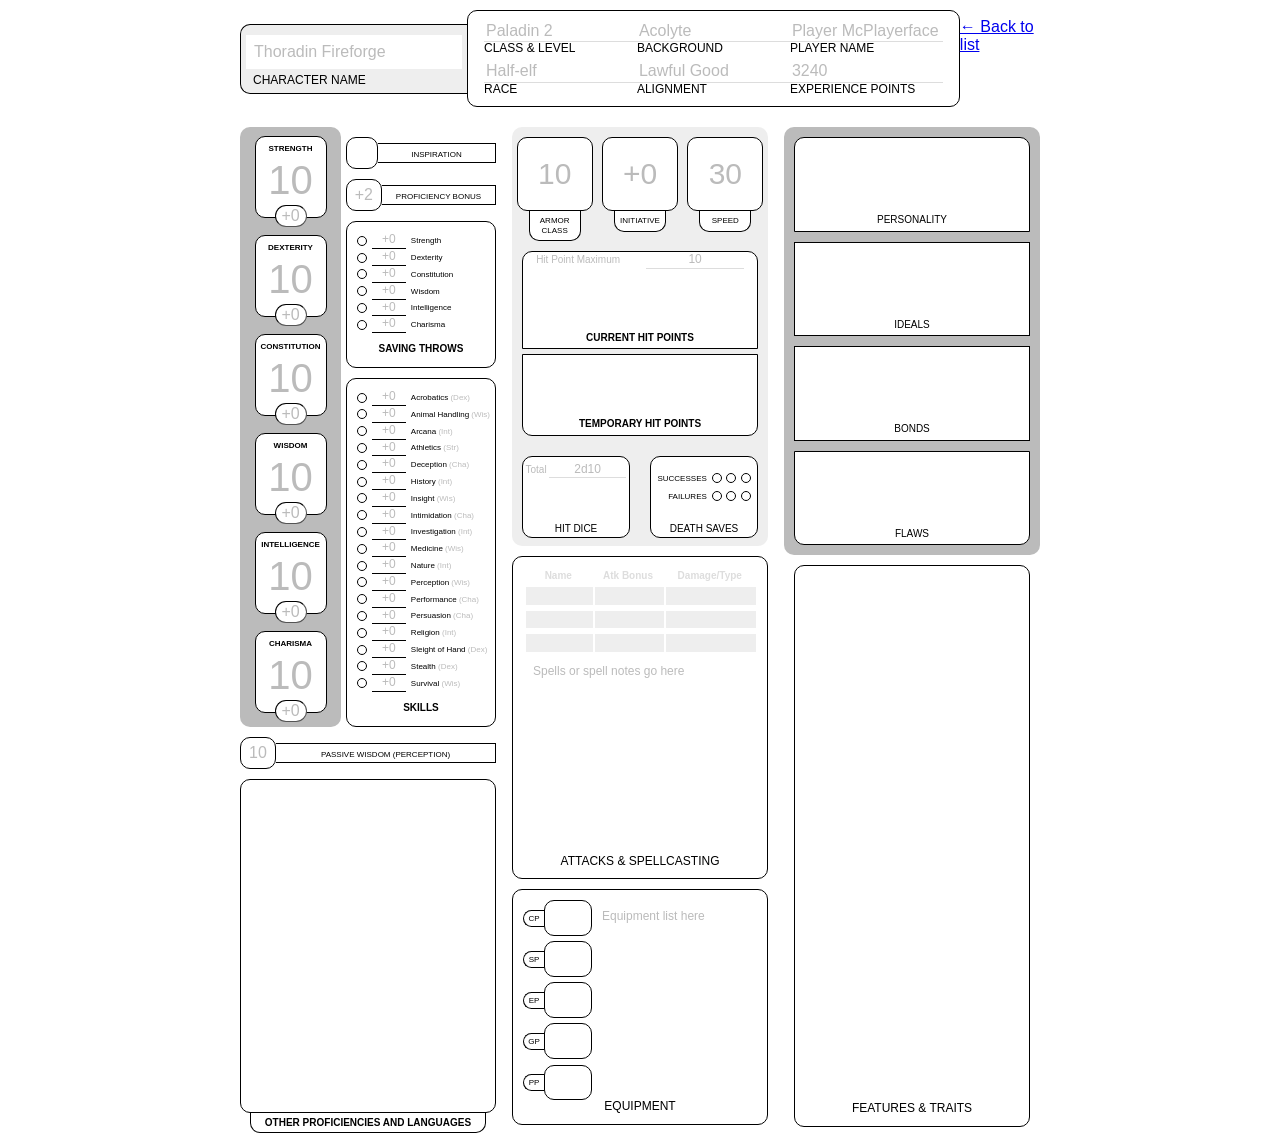
<file: web/static/charactersheet.html>
<!DOCTYPE html>
  <html lang="en">
  <head>
      <meta charset="UTF-8">
      <meta name="viewport" content="width=device-width, initial-scale=1.0">
      <link rel="stylesheet" href="css/normalize.css">
      <link rel="stylesheet" href="css/style.css">
      <title>MPP Character Sheet</title>
  </head>
  <body>
      <form class="charsheet">
    <header>
      <section class="charname">
        <label for="charname">Character Name</label><input name="charname" placeholder="Thoradin Fireforge" />
      </section>
      <section class="misc">
        <ul>
          <li>
            <label for="classlevel">Class & Level</label><input name="classlevel" placeholder="Paladin 2" />
          </li>
          <li>
            <label for="background">Background</label><input name="background" placeholder="Acolyte" />
          </li>
          <li>
            <label for="playername">Player Name</label><input name="playername" placeholder="Player McPlayerface">
          </li>
          <li>
            <label for="race">Race</label><input name="race" placeholder="Half-elf" />
          </li>
          <li>
            <label for="alignment">Alignment</label><input name="alignment" placeholder="Lawful Good" />
          </li>
          <li>
            <label for="experiencepoints">Experience Points</label><input name="experiencepoints" placeholder="3240" />
          </li>
        </ul>
      </section>

      <!-- Back button -->
      <nav class="sheet-nav" style="margin-top:8px">
        <a href="index.html" class="back">← Back to list</a>
      </nav>
    </header>
    <main>
      <section>
        <section class="attributes">
          <div class="scores">
            <ul>
              <li>
                <div class="score">
                  <label for="Strengthscore">Strength</label><input name="Strengthscore" placeholder="10" class="stat"/>
                </div>
                <div class="modifier">
                  <input name="Strengthmod" placeholder="+0" class="statmod"/>
                </div>
              </li>
              <li>
                <div class="score">
                  <label for="Dexterityscore">Dexterity</label><input name="Dexterityscore" placeholder="10" class="stat"/>
                </div>
                <div class="modifier">
                  <input name="Dexteritymod" placeholder="+0" class=statmod/>
                </div>
              </li>
              <li>
                <div class="score">
                  <label for="Constitutionscore">Constitution</label><input name="Constitutionscore" placeholder="10" class="stat"/>
                </div>
                <div class="modifier">
                  <input name="Constitutionmod" placeholder="+0" class="statmod"/>
                </div>
              </li>
              <li>
                <div class="score">
                  <label for="Wisdomscore">Wisdom</label><input name="Wisdomscore" placeholder="10" class="stat"/>
                </div>
                <div class="modifier">
                  <input name="Wisdommod" placeholder="+0" />
                </div>
              </li>
              <li>
                <div class="score">
                  <label for="Intelligencescore">Intelligence</label><input name="Intelligencescore" placeholder="10" class="stat"/>
                </div>
                <div class="modifier">
                  <input name="Intelligencemod" placeholder="+0" class="statmod"/>
                </div>
              </li>
              <li>
                <div class="score">
                  <label for="Charismascore">Charisma</label><input name="Charismascore" placeholder="10" class="stat"/>
                </div>
                <div class="modifier">
                  <input name="Charismamod" placeholder="+0" class="statmod"/>
                </div>
              </li>
            </ul>
          </div>
          <div class="attr-applications">
            <div class="inspiration box">
              <div class="label-container">
                <label for="inspiration">Inspiration</label>
              </div>
              <input name="inspiration" type="checkbox" />
            </div>
            <div class="proficiencybonus box">
              <div class="label-container">
                <label for="proficiencybonus">Proficiency Bonus</label>
              </div>
              <input name="proficiencybonus" placeholder="+2" />
            </div>
            <div class="saves list-section box">
              <ul>
                <li>
                  <label for="Strength-save">Strength</label><input name="Strength-save" placeholder="+0" type="text" /><input name="Strength-save-prof" type="checkbox" />
                </li>
                <li>
                  <label for="Dexterity-save">Dexterity</label><input name="Dexterity-save" placeholder="+0" type="text" /><input name="Dexterity-save-prof" type="checkbox" />
                </li>
                <li>
                  <label for="Constitution-save">Constitution</label><input name="Constitution-save" placeholder="+0" type="text" /><input name="Constitution-save-prof" type="checkbox" />
                </li>
                <li>
                  <label for="Wisdom-save">Wisdom</label><input name="Wisdom-save" placeholder="+0" type="text" /><input name="Wisdom-save-prof" type="checkbox" />
                </li>
                <li>
                  <label for="Intelligence-save">Intelligence</label><input name="Intelligence-save" placeholder="+0" type="text" /><input name="Intelligence-save-prof" type="checkbox" />
                </li>
                <li>
                  <label for="Charisma-save">Charisma</label><input name="Charisma-save" placeholder="+0" type="text" /><input name="Charisma-save-prof" type="checkbox" />
                </li>
              </ul>
              <div class="label">
                Saving Throws
              </div>
            </div>
            <div class="skills list-section box">
              <ul>
                <li>
                  <label for="Acrobatics">Acrobatics <span class="skill">(Dex)</span></label><input name="Acrobatics" placeholder="+0" type="text" /><input name="Acrobatics-prof" type="checkbox" />
                </li>
                <li>
                  <label for="Animal Handling">Animal Handling <span class="skill">(Wis)</span></label><input name="Animal Handling" placeholder="+0" type="text" /><input name="Animal Handling-prof" type="checkbox" />
                </li>
                <li>
                  <label for="Arcana">Arcana <span class="skill">(Int)</span></label><input name="Arcana" placeholder="+0" type="text" /><input name="Arcana-prof" type="checkbox" />
                </li>
                <li>
                  <label for="Athletics">Athletics <span class="skill">(Str)</span></label><input name="Athletics" placeholder="+0" type="text" /><input name="Athletics-prof" type="checkbox" />
                </li>
                <li>
                  <label for="Deception">Deception <span class="skill">(Cha)</span></label><input name="Deception" placeholder="+0" type="text" /><input name="Deception-prof" type="checkbox" />
                </li>
                <li>
                  <label for="History">History <span class="skill">(Int)</span></label><input name="History" placeholder="+0" type="text" /><input name="History-prof" type="checkbox" />
                </li>
                <li>
                  <label for="Insight">Insight <span class="skill">(Wis)</span></label><input name="Insight" placeholder="+0" type="text" /><input name="Insight-prof" type="checkbox" />
                </li>
                <li>
                  <label for="Intimidation">Intimidation <span class="skill">(Cha)</span></label><input name="Intimidation" placeholder="+0" type="text" /><input name="Intimidation-prof" type="checkbox" />
                </li>
                <li>
                  <label for="Investigation">Investigation <span class="skill">(Int)</span></label><input name="Investigation" placeholder="+0" type="text" /><input name="Investigation-prof" type="checkbox" />
                </li>
                <li>
                  <label for="Medicine">Medicine <span class="skill">(Wis)</span></label><input name="Medicine" placeholder="+0" type="text" /><input name="Medicine-prof" type="checkbox" />
                </li>
                <li>
                  <label for="Nature">Nature <span class="skill">(Int)</span></label><input name="Nature" placeholder="+0" type="text" /><input name="Nature-prof" type="checkbox" />
                </li>
                <li>
                  <label for="Perception">Perception <span class="skill">(Wis)</span></label><input name="Perception" placeholder="+0" type="text" /><input name="Perception-prof" type="checkbox" />
                </li>
                <li>
                  <label for="Performance">Performance <span class="skill">(Cha)</span></label><input name="Performance" placeholder="+0" type="text" /><input name="Performance-prof" type="checkbox" />
                </li>
                <li>
                  <label for="Persuasion">Persuasion <span class="skill">(Cha)</span></label><input name="Persuasion" placeholder="+0" type="text" /><input name="Persuasion-prof" type="checkbox" />
                </li>
                <li>
                  <label for="Religion">Religion <span class="skill">(Int)</span></label><input name="Religion" placeholder="+0" type="text" /><input name="Religion-prof" type="checkbox" />
                </li>
                <li>
                  <label for="Sleight of Hand">Sleight of Hand <span class="skill">(Dex)</span></label><input name="Sleight of Hand" placeholder="+0" type="text" /><input name="Sleight of Hand-prof" type="checkbox" />
                </li>
                <li>
                  <label for="Stealth">Stealth <span class="skill">(Dex)</span></label><input name="Stealth" placeholder="+0" type="text" /><input name="Stealth-prof" type="checkbox" />
                </li>
                <li>
                  <label for="Survival">Survival <span class="skill">(Wis)</span></label><input name="Survival" placeholder="+0" type="text" /><input name="Survival-prof" type="checkbox" />
                </li>
              </ul>
              <div class="label">
                Skills
              </div>
            </div>
          </div>
        </section>
        <div class="passive-perception box">
          <div class="label-container">
            <label for="passiveperception">Passive Wisdom (Perception)</label>
          </div>
          <input name="passiveperception" placeholder="10" />
        </div>
        <div class="otherprofs box textblock">
          <label for="otherprofs">Other Proficiencies and Languages</label><textarea name="otherprofs"></textarea>
        </div>
      </section>
      <section>
        <section class="combat">
          <div class="armorclass">
            <div>
              <label for="ac">Armor Class</label><input name="ac" placeholder="10" type="text" />
            </div>
          </div>
          <div class="initiative">
            <div>
              <label for="initiative">Initiative</label><input name="initiative" placeholder="+0" type="text" />
            </div>
          </div>
          <div class="speed">
            <div>
              <label for="speed">Speed</label><input name="speed" placeholder="30" type="text" />
            </div>
          </div>
          <div class="hp">
            <div class="regular">
              <div class="max">
                <label for="maxhp">Hit Point Maximum</label><input name="maxhp" placeholder="10" type="text" />
              </div>
              <div class="current">
                <label for="currenthp">Current Hit Points</label><input name="currenthp" type="text" />
              </div>
            </div>
            <div class="temporary">
              <label for="temphp">Temporary Hit Points</label><input name="temphp" type="text" />
            </div>
          </div>
          <div class="hitdice">
            <div>
              <div class="total">
                <label for="totalhd">Total</label><input name="totalhd" placeholder="2d10" type="text" onclick="totalhd_clicked()" />
              </div>
              <div class="remaining">
                <label for="remaininghd">Hit Dice</label><input name="remaininghd" type="text" />
              </div>
            </div>
          </div>
          <div class="deathsaves">
            <div>
              <div class="label">
                <label for="deathsuccess1">Death Saves</label>
              </div>
              <div class="marks">
                <div class="deathsuccesses">
                  <label for="deathsuccess1">Successes</label>
                  <div class="bubbles">
                    <input name="deathsuccess1" type="checkbox" />
                    <input name="deathsuccess2" type="checkbox" />
                    <input name="deathsuccess3" type="checkbox" />
                  </div>
                </div>
                <div class="deathfails">
                  <label for="deathfail1">Failures</label>
                  <div class="bubbles">
                    <input id="deathfail1" name="deathfail1" type="checkbox" />
                    <input name="deathfail2" type="checkbox" />
                    <input name="deathfail3" type="checkbox" />
                  </div>
                </div>
              </div>
            </div>
          </div>
        </section>
        <section class="attacksandspellcasting">
          <div>
            <label for="spellsarea">Attacks & Spellcasting</label>
            <table>
              <thead>
                <tr>
                  <th>
                    Name
                  </th>
                  <th>
                    Atk Bonus
                  </th>
                  <th>
                    Damage/Type
                  </th>
                </tr>
              </thead>
              <tbody>
                <tr>
                  <td>
                    <input name="atkname1" type="text" />
                  </td>
                  <td>
                    <input name="atkbonus1" type="text" />
                  </td>
                  <td>
                    <input name="atkdamage1" type="text" />
                  </td>
                </tr>
                <tr>
                  <td>
                    <input name="atkname2" type="text" />
                  </td>
                  <td>
                    <input name="atkbonus2" type="text" />
                  </td>
                  <td>
                    <input name="atkdamage2" type="text" />
                  </td>
                </tr>
                <tr>
                  <td>
                    <input name="atkname3" type="text" />
                  </td>
                  <td>
                    <input name="atkbonus3" type="text" />
                  </td>
                  <td>
                    <input name="atkdamage3" type="text" />
                  </td>
                </tr>
              </tbody>
            </table>
            <textarea name="spellsarea" placeholder="Spells or spell notes go here"></textarea>
          </div>
        </section>
        <section class="equipment">
          <div>
            <label for="equipment">Equipment</label>
            <div class="money">
              <ul>
                <li>
                  <label for="cp">cp</label><input name="cp" />
                </li>
                <li>
                  <label for="sp">sp</label><input name="sp" />
                </li>
                <li>
                  <label for="ep">ep</label><input name="ep" />
                </li>
                <li>
                  <label for="gp">gp</label><input name="gp" />
                </li>
                <li>
                  <label for="pp">pp</label><input name="pp" />
                </li>
              </ul>
            </div>
            <textarea id="equipment" name="equipment" placeholder="Equipment list here"></textarea>
          </div>
        </section>
      </section>
      <section>
        <section class="flavor">
          <div class="personality">
            <label for="personality">Personality</label><textarea name="personality"></textarea>
          </div>
          <div class="ideals">
            <label for="ideals">Ideals</label><textarea name="ideals"></textarea>
          </div>
          <div class="bonds">
            <label for="bonds">Bonds</label><textarea name="bonds"></textarea>
          </div>
          <div class="flaws">
            <label for="flaws">Flaws</label><textarea name="flaws"></textarea>
          </div>
        </section>
        <section class="features">
          <div>
            <label for="features">Features & Traits</label><textarea name="features"></textarea>
          </div>
        </section>
      </section>
    </main>
  </form>

  <script src="js/charactersheet.js"></script>
  </body>
  </html>
</file>
<file: web/static/css/style.css>
.red {
  background: red;
}

.blue {
  background: blue;
}

.hide {
  display: none !important;
}

textarea {
  font-size: 12px;
  text-align: left;
  width: calc(100% - 20px - 2px);
  border-radius: 10px;
  padding: 10px;
  resize: none;
  overflow: hidden;
  height: 15em;
}

input[type=checkbox] {
  cursor: pointer;
}

div.box {
  margin-top: 10px;
}

form.charsheet {
  width: 800px;
  right: 0;
  left: 0;
  margin-right: auto;
  margin-left: auto;
  margin-top: 10px;
}
form.charsheet div.textblock {
  display: flex;
  flex-direction: column-reverse;
  width: 100%;
  align-items: center;
}
form.charsheet div.textblock label {
  text-align: center;
  border: 1px solid black;
  border-top: 0;
  font-size: 10px;
  width: calc(100% - 20px - 2px);
  border-radius: 0 0 10px 10px;
  padding: 4px 0;
  font-weight: bold;
}
form.charsheet div.textblock textarea {
  border: 1px solid black;
}
form.charsheet ul {
  margin: 0;
  padding: 0;
}
form.charsheet ul li {
  list-style-image: none;
  display: block;
}
form.charsheet ::-moz-placeholder {
  color: #bbb;
}
form.charsheet :-ms-input-placeholder {
  color: #bbb;
}
form.charsheet ::placeholder {
  color: #bbb;
}
form.charsheet label {
  text-transform: uppercase;
  font-size: 12px;
}
form.charsheet header {
  display: flex;
  align-content: stretch;
  align-items: stretch;
}
form.charsheet header section.charname {
  border: 1px solid black;
  border-right: 0;
  border-radius: 10px 0 0 10px;
  padding: 5px 0;
  background-color: #eee;
  width: 30%;
  display: flex;
  flex-direction: column-reverse;
  bottom: 0;
  top: 0;
  margin: auto;
}
form.charsheet header section.charname input {
  padding: 0.5em;
  margin: 5px;
  border: 0;
}
form.charsheet header section.charname label {
  padding-left: 1em;
}
form.charsheet header section.misc {
  width: 70%;
  border: 1px solid black;
  border-radius: 10px;
  padding-left: 1em;
  padding-right: 1em;
}
form.charsheet header section.misc ul {
  padding: 10px 0px 5px 0px;
  display: flex;
  flex-wrap: wrap;
}
form.charsheet header section.misc ul li {
  width: 33.33333%;
  display: flex;
  flex-direction: column-reverse;
}
form.charsheet header section.misc ul li label {
  margin-bottom: 5px;
}
form.charsheet header section.misc ul li input {
  border: 0;
  border-bottom: 1px solid #ddd;
}
form.charsheet main {
  display: flex;
  justify-content: space-between;
  margin-top: 20px;
}
form.charsheet main div.label-container {
  position: relative;
  width: 100%;
  height: 18px;
  margin-top: 6px;
  border: 1px solid black;
  border-left: 0;
  text-align: center;
}
form.charsheet main div.label-container > label {
  position: absolute;
  left: 0;
  top: 1px;
  transform: translate(0%, 50%);
  width: 100%;
  font-size: 8px;
}
form.charsheet main > section {
  width: 32%;
  display: flex;
  flex-direction: column;
}
form.charsheet main > section section.attributes {
  width: 100%;
  display: flex;
  flex-direction: row;
  justify-content: space-between;
}
form.charsheet main > section section.attributes div.scores {
  width: 101px;
  background-color: #bbb;
  border-radius: 10px;
  padding-bottom: 5px;
}
form.charsheet main > section section.attributes div.scores label {
  font-size: 8px;
  font-weight: bold;
}
form.charsheet main > section section.attributes div.scores ul {
  display: flex;
  flex-direction: column;
  justify-content: space-around;
  align-items: center;
  height: 100%;
}
form.charsheet main > section section.attributes div.scores ul li {
  height: 80px;
  width: 70px;
  background-color: white;
  border: 1px solid black;
  text-align: center;
  display: flex;
  flex-direction: column;
  border-radius: 10px;
}
form.charsheet main > section section.attributes div.scores ul li input {
  width: 100%;
  padding: 0;
  border: 0;
}
form.charsheet main > section section.attributes div.scores ul li div.score input {
  text-align: center;
  font-size: 40px;
  padding: 2px 0px 0px 0px;
  background: white;
}
form.charsheet main > section section.attributes div.scores ul li div.modifier {
  margin-top: 3px;
}
form.charsheet main > section section.attributes div.scores ul li div.modifier input {
  background: white;
  width: 30px;
  height: 20px;
  border: 1px inset black;
  border-radius: 20px;
  margin: -1px;
  text-align: center;
}
form.charsheet main > section section.attributes div.attr-applications div.inspiration {
  display: flex;
  flex-direction: row-reverse;
  justify-content: flex-end;
}
form.charsheet main > section section.attributes div.attr-applications div.inspiration input {
  -webkit-appearance: none;
     -moz-appearance: none;
          appearance: none;
  border: 1px solid black;
  padding: 15px;
  border-radius: 10px;
}
form.charsheet main > section section.attributes div.attr-applications div.proficiencybonus {
  display: flex;
  flex-direction: row-reverse;
  justify-content: flex-end;
}
form.charsheet main > section section.attributes div.attr-applications div.proficiencybonus input {
  width: 30px;
  height: 28px;
  border: 1px solid black;
  text-align: center;
  border-radius: 10px;
}
form.charsheet main > section section.attributes div.attr-applications div.list-section {
  border: 1px solid black;
  border-radius: 10px;
  padding: 10px 5px;
}
form.charsheet main > section section.attributes div.attr-applications div.list-section div.label {
  margin-top: 10px;
  margin-bottom: 2.5px;
  text-align: center;
  text-transform: uppercase;
  font-size: 10px;
  font-weight: bold;
}
form.charsheet main > section section.attributes div.attr-applications div.list-section ul li {
  display: flex;
  align-items: center;
}
form.charsheet main > section section.attributes div.attr-applications div.list-section ul li > * {
  margin-left: 5px;
}
form.charsheet main > section section.attributes div.attr-applications div.list-section ul li label {
  text-transform: none;
  font-size: 8px;
  text-align: left;
  order: 3;
}
form.charsheet main > section section.attributes div.attr-applications div.list-section ul li label span.skill {
  color: #bbb;
}
form.charsheet main > section section.attributes div.attr-applications div.list-section ul li input[type=text] {
  width: 30px;
  font-size: 12px;
  text-align: center;
  border: 0;
  border-bottom: 1px solid black;
  order: 2;
}
form.charsheet main > section section.attributes div.attr-applications div.list-section ul li input[type=checkbox] {
  -webkit-appearance: none;
     -moz-appearance: none;
          appearance: none;
  width: 10px;
  height: 10px;
  border: 1px solid black;
  border-radius: 10px;
  order: 1;
}
form.charsheet main > section section.attributes div.attr-applications div.list-section ul li input[type=checkbox]:checked {
  background-color: black;
}
form.charsheet main > section div.passive-perception {
  display: flex;
  flex-direction: row-reverse;
  justify-content: flex-end;
}
form.charsheet main > section div.passive-perception input {
  width: 30px;
  height: 28px;
  text-align: center;
  border: 1px solid black;
  border-radius: 10px;
}
form.charsheet main > section div.otherprofs textarea {
  height: 26em;
}
form.charsheet main section.combat {
  background-color: #eee;
  display: flex;
  flex-wrap: wrap;
  border-radius: 10px;
}
form.charsheet main section.combat > div {
  overflow: hidden;
}
form.charsheet main section.combat > div.armorclass, form.charsheet main section.combat > div.initiative, form.charsheet main section.combat > div.speed {
  flex-basis: 33.333%;
}
form.charsheet main section.combat > div.armorclass > div, form.charsheet main section.combat > div.initiative > div, form.charsheet main section.combat > div.speed > div {
  display: flex;
  flex-direction: column-reverse;
  align-items: center;
  margin-top: 10px;
}
form.charsheet main section.combat > div.armorclass > div label, form.charsheet main section.combat > div.initiative > div label, form.charsheet main section.combat > div.speed > div label {
  font-size: 8px;
  width: 50px;
  border: 1px solid black;
  border-top: 0;
  background-color: white;
  text-align: center;
  padding-top: 5px;
  padding-bottom: 5px;
  border-radius: 0 0 10px 10px;
}
form.charsheet main section.combat > div.armorclass > div input, form.charsheet main section.combat > div.initiative > div input, form.charsheet main section.combat > div.speed > div input {
  height: 70px;
  width: 70px;
  border-radius: 10px;
  border: 1px solid black;
  text-align: center;
  font-size: 30px;
}
form.charsheet main section.combat > div.hp {
  flex-basis: 100%;
}
form.charsheet main section.combat > div.hp > div.regular {
  background-color: white;
  border: 1px solid black;
  margin: 10px;
  margin-bottom: 5px;
  border-radius: 10px 10px 0 0;
}
form.charsheet main section.combat > div.hp > div.regular > div.max {
  display: flex;
  justify-content: space-around;
  align-items: baseline;
}
form.charsheet main section.combat > div.hp > div.regular > div.max label {
  font-size: 10px;
  text-transform: none;
  color: #bbb;
}
form.charsheet main section.combat > div.hp > div.regular > div.max input {
  width: 40%;
  border: 0;
  border-bottom: 1px solid #ddd;
  font-size: 12px;
  text-align: center;
}
form.charsheet main section.combat > div.hp > div.regular > div.current {
  display: flex;
  flex-direction: column-reverse;
}
form.charsheet main section.combat > div.hp > div.regular > div.current input {
  border: 0;
  width: 100%;
  padding: 1em 0;
  font-size: 20px;
  text-align: center;
}
form.charsheet main section.combat > div.hp > div.regular > div.current label {
  font-size: 10px;
  padding-bottom: 5px;
  text-align: center;
  font-weight: bold;
}
form.charsheet main section.combat > div.hp > div.temporary {
  margin: 10px;
  margin-top: 0;
  border: 1px solid black;
  border-radius: 0 0 10px 10px;
  display: flex;
  flex-direction: column-reverse;
  background-color: white;
}
form.charsheet main section.combat > div.hp > div.temporary input {
  padding: 1em 0;
  font-size: 20px;
  border: 0;
  text-align: center;
}
form.charsheet main section.combat > div.hp > div.temporary label {
  font-size: 10px;
  padding-bottom: 5px;
  text-align: center;
  font-weight: bold;
}
form.charsheet main section.combat > div.hitdice, form.charsheet main section.combat > div.deathsaves {
  flex: 1 50%;
  height: 100px;
}
form.charsheet main section.combat > div.hitdice > div, form.charsheet main section.combat > div.deathsaves > div {
  height: 80px;
}
form.charsheet main section.combat > div.hitdice > div {
  background-color: white;
  margin: 10px;
  border: 1px solid black;
  border-radius: 10px;
  display: flex;
  flex-direction: column;
}
form.charsheet main section.combat > div.hitdice > div > div.total {
  display: flex;
  align-items: baseline;
  justify-content: space-around;
  padding: 5px 0;
}
form.charsheet main section.combat > div.hitdice > div > div.total label {
  font-size: 10px;
  color: #bbb;
  margin: 0.25em;
  text-transform: none;
}
form.charsheet main section.combat > div.hitdice > div > div.total input {
  font-size: 12px;
  flex-grow: 1;
  border: 0;
  border-bottom: 1px solid #ddd;
  width: 50%;
  margin-right: 0.25em;
  padding: 0 0.25em;
  text-align: center;
}
form.charsheet main section.combat > div.hitdice > div > div.remaining {
  flex: 1;
  display: flex;
  flex-direction: column-reverse;
}
form.charsheet main section.combat > div.hitdice > div > div.remaining label {
  text-align: center;
  padding: 2px;
  font-size: 10px;
}
form.charsheet main section.combat > div.hitdice > div > div.remaining input {
  text-align: center;
  border: 0;
  flex: 1;
}
form.charsheet main section.combat > div.deathsaves > div {
  margin: 10px;
  background: white;
  border: 1px solid black;
  border-radius: 10px;
  display: flex;
  flex-direction: column-reverse;
}
form.charsheet main section.combat > div.deathsaves > div > div.label {
  text-align: center;
}
form.charsheet main section.combat > div.deathsaves > div > div.label label {
  font-size: 10px;
}
form.charsheet main section.combat > div.deathsaves > div > div.marks {
  display: flex;
  flex: 1;
  flex-direction: column;
  justify-content: center;
}
form.charsheet main section.combat > div.deathsaves > div > div.marks div.deathsuccesses, form.charsheet main section.combat > div.deathsaves > div > div.marks div.deathfails {
  display: flex;
  align-items: center;
}
form.charsheet main section.combat > div.deathsaves > div > div.marks div.deathsuccesses label, form.charsheet main section.combat > div.deathsaves > div > div.marks div.deathfails label {
  font-size: 8px;
  text-align: right;
  flex: 1 50%;
}
form.charsheet main section.combat > div.deathsaves > div div.bubbles {
  flex: 1 40%;
  margin-left: 5px;
}
form.charsheet main section.combat > div.deathsaves > div div.bubbles input[type=checkbox] {
  -webkit-appearance: none;
     -moz-appearance: none;
          appearance: none;
  width: 10px;
  height: 10px;
  border: 1px solid black;
  border-radius: 10px;
}
form.charsheet main section.combat > div.deathsaves > div div.bubbles input[type=checkbox]:checked {
  background-color: black;
}
form.charsheet main section.attacksandspellcasting {
  border: 1px solid black;
  border-radius: 10px;
  margin-top: 10px;
}
form.charsheet main section.attacksandspellcasting > div {
  margin: 10px;
  display: flex;
  flex-direction: column;
}
form.charsheet main section.attacksandspellcasting > div > label {
  order: 3;
  text-align: center;
}
form.charsheet main section.attacksandspellcasting > div > table {
  width: 100%;
}
form.charsheet main section.attacksandspellcasting > div > table th {
  font-size: 10px;
  color: #ddd;
}
form.charsheet main section.attacksandspellcasting > div > table input {
  width: calc(100% - 4px);
  border: 0;
  background-color: #eee;
  font-size: 10px;
  padding: 3px;
}
form.charsheet main section.attacksandspellcasting > div textarea {
  border: 0;
}
form.charsheet main section.equipment {
  border: 1px solid black;
  border-radius: 10px;
  margin-top: 10px;
}
form.charsheet main section.equipment > div {
  padding: 10px;
  display: flex;
  flex-direction: row;
  flex-wrap: wrap;
}
form.charsheet main section.equipment > div > div.money ul {
  display: flex;
  flex-direction: column;
  justify-content: space-between;
  height: 100%;
}
form.charsheet main section.equipment > div > div.money ul > li {
  display: flex;
  align-items: center;
}
form.charsheet main section.equipment > div > div.money ul > li label {
  border: 1px solid black;
  border-radius: 10px 0 0 10px;
  border-right: 0;
  width: 20px;
  font-size: 8px;
  text-align: center;
  padding: 3px 0;
}
form.charsheet main section.equipment > div > div.money ul > li input {
  border: 1px solid black;
  border-radius: 10px;
  width: 40px;
  padding: 10px 3px;
  font-size: 12px;
  text-align: center;
}
form.charsheet main section.equipment > div > label {
  order: 3;
  text-align: center;
  flex: 100%;
}
form.charsheet main section.equipment > div > textarea {
  flex: 1;
  border: 0;
}
form.charsheet main section.flavor {
  padding: 10px;
  background: #bbb;
  border-radius: 10px;
}
form.charsheet main section.flavor div {
  background: white;
  display: flex;
  flex-direction: column-reverse;
  padding: 5px;
  border: 1px solid black;
}
form.charsheet main section.flavor div label {
  text-align: center;
  font-size: 10px;
  margin-top: 3px;
}
form.charsheet main section.flavor div textarea {
  border: 0;
  border-radius: 0;
  height: 4em;
}
form.charsheet main section.flavor div:first-child {
  border-radius: 10px 10px 0 0;
}
form.charsheet main section.flavor div:not(:first-child) {
  margin-top: 10px;
}
form.charsheet main section.flavor div:last-child {
  border-radius: 0 0 10px 10px;
}
form.charsheet main section.features {
  padding: 10px;
}
form.charsheet main section.features div {
  padding: 10px;
  border: 1px solid black;
  border-radius: 10px;
  display: flex;
  flex-direction: column-reverse;
}
form.charsheet main section.features div label {
  text-align: center;
}
form.charsheet main section.features div textarea {
  border: 0;
  padding: 5px;
  height: 43em;
}
</file>
